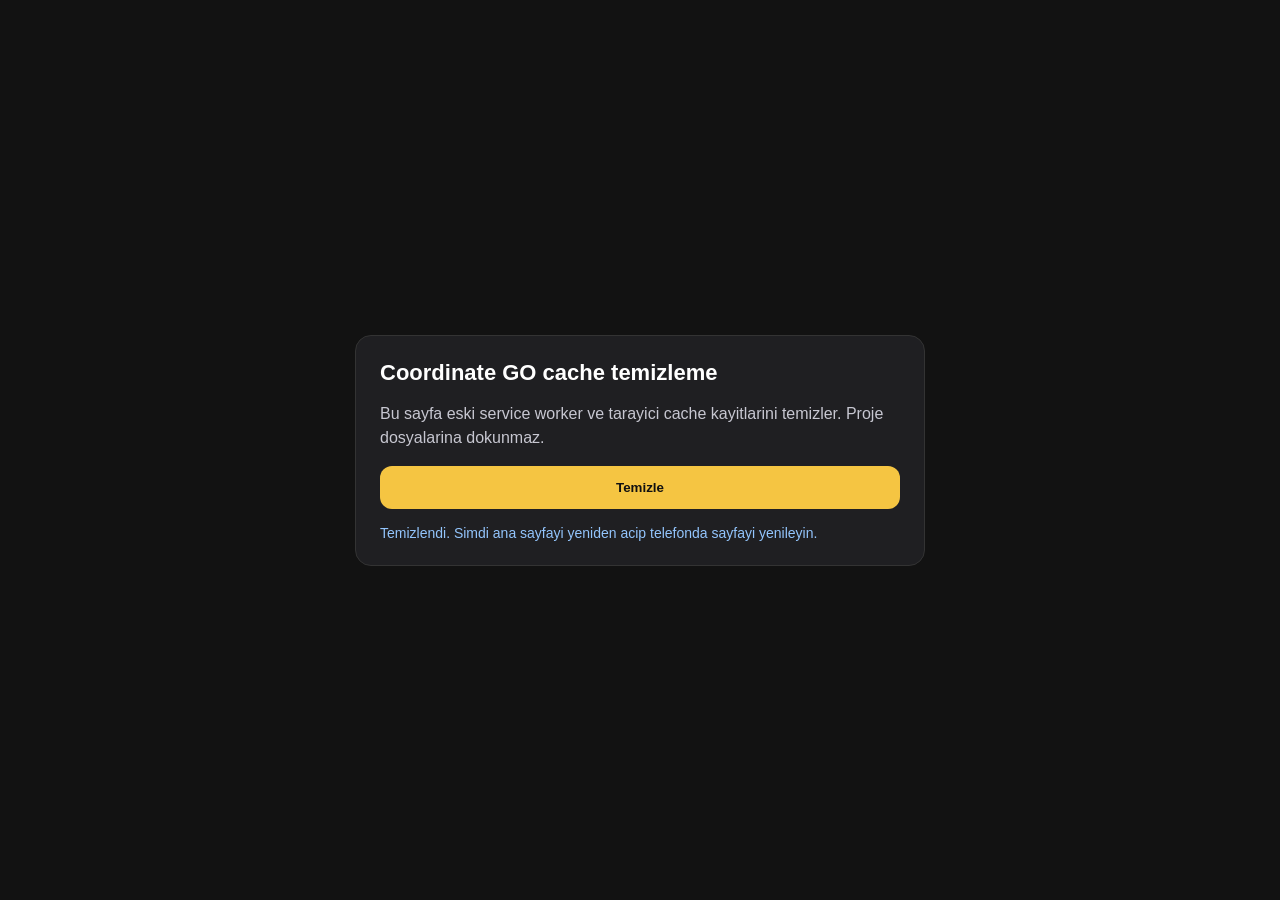
<file: temizle.html>
﻿<!doctype html>
<html lang="tr">
<head>
  <meta charset="utf-8">
  <meta name="viewport" content="width=device-width, initial-scale=1">
  <title>Coordinate GO Cache Temizleme</title>
  <style>
    body { margin: 0; min-height: 100vh; display: grid; place-items: center; background: #121212; color: #fff; font-family: Arial, sans-serif; }
    main { width: min(92vw, 520px); padding: 24px; border: 1px solid #333; border-radius: 16px; background: #1f1f22; }
    h1 { margin: 0 0 12px; font-size: 22px; }
    p { color: #c7c7d1; line-height: 1.5; }
    button { width: 100%; border: 0; border-radius: 12px; padding: 14px 16px; font-weight: 700; color: #111; background: #f5c542; }
    #status { margin-top: 16px; font-size: 14px; color: #93c5fd; }
  </style>
</head>
<body>
  <main>
    <h1>Coordinate GO cache temizleme</h1>
    <p>Bu sayfa eski service worker ve tarayici cache kayitlarini temizler. Proje dosyalarina dokunmaz.</p>
    <button id="clean">Temizle</button>
    <div id="status">Hazir.</div>
  </main>
  <script>
    async function cleanCoordinateGoCache() {
      const status = document.getElementById('status');
      status.textContent = 'Temizleniyor...';
      if ('serviceWorker' in navigator) {
        const regs = await navigator.serviceWorker.getRegistrations();
        await Promise.all(regs.map(reg => reg.unregister()));
      }
      if ('caches' in window) {
        const keys = await caches.keys();
        await Promise.all(keys.map(key => caches.delete(key)));
      }
      status.textContent = 'Temizlendi. Simdi ana sayfayi yeniden acip telefonda sayfayi yenileyin.';
    }
    document.getElementById('clean').addEventListener('click', cleanCoordinateGoCache);
    cleanCoordinateGoCache().catch(err => {
      document.getElementById('status').textContent = 'Hata: ' + err.message;
    });
  </script>
</body>
</html>
</file>
